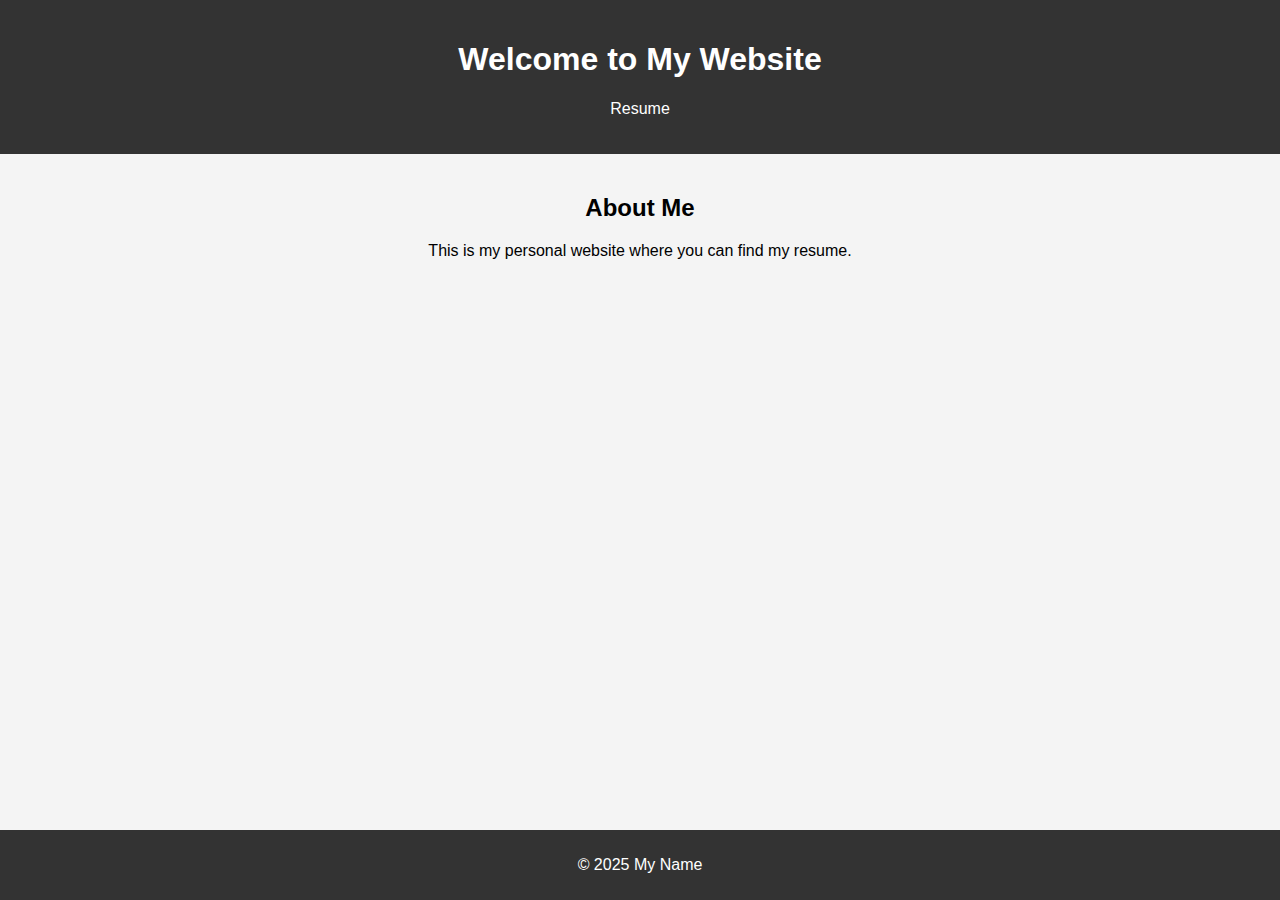
<file: index.html>
<!DOCTYPE html>
<html lang="en">
<head>
    <meta charset="UTF-8">
    <title>My Website</title>
    <link rel="stylesheet" href="style.css">
</head>
<body>
    <header>
        <h1>Welcome to My Website</h1>
        <nav>
            <ul>
                <li><a href="resume.html">Resume</a></li>
            </ul>
        </nav>
    </header>

    <main>
        <section>
            <h2>About Me</h2>
            <p>This is my personal website where you can find my resume.</p>
        </section>
    </main>

    <footer>
        <p>&copy; 2025 My Name</p>
    </footer>
</body>
</html>
</file>
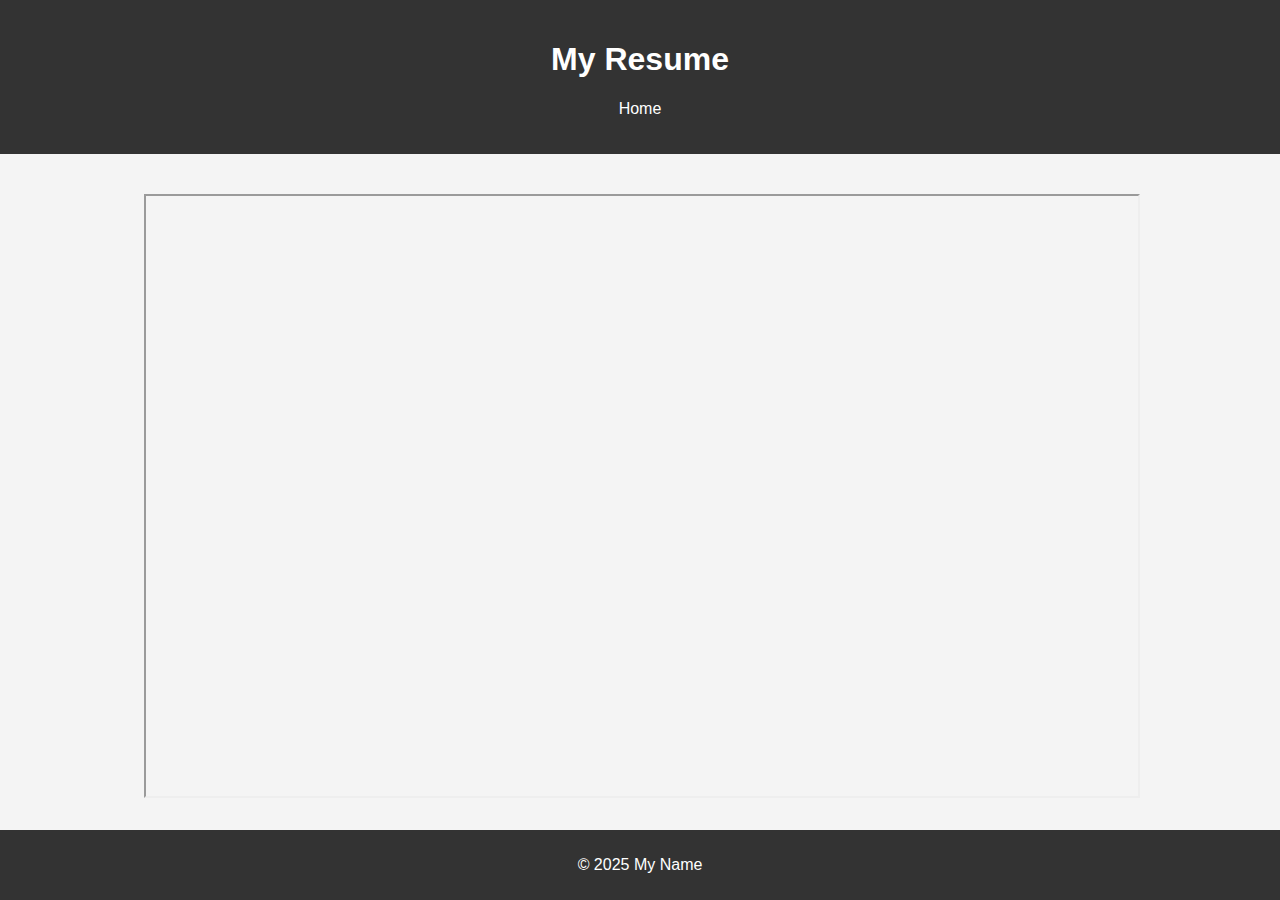
<file: resume.html>
<!DOCTYPE html>
<html lang="en">
<head>
    <meta charset="UTF-8">
    <title>My Resume</title>
    <link rel="stylesheet" href="style.css">
</head>
<body>
    <header>
        <h1>My Resume</h1>
        <nav>
            <ul>
                <li><a href="index.html">Home</a></li>
            </ul>
        </nav>
    </header>

    <main>
        <section class="resume-viewer">
            <iframe src="my_resume.pdf" width="100%" height="600px"></iframe>
        </section>
    </main>

    <footer>
        <p>&copy; 2025 My Name</p>
    </footer>
</body>
</html>
</file>
<file: style.css>
body {
    font-family: Arial, sans-serif;
    margin: 0;
    padding: 0;
    background-color: #f4f4f4;
}

header {
    background-color: #333;
    color: white;
    padding: 20px 0;
    text-align: center;
}

nav ul {
    list-style: none;
    padding: 0;
}

nav ul li {
    display: inline;
    margin: 0 15px;
}

nav ul li a {
    color: white;
    text-decoration: none;
}

main {
    padding: 20px;
    text-align: center;
}

footer {
    background-color: #333;
    color: white;
    text-align: center;
    padding: 10px 0;
    position: fixed;
    width: 100%;
    bottom: 0;
}

.resume-viewer {
    margin: 20px auto;
    width: 80%;
}
</file>
